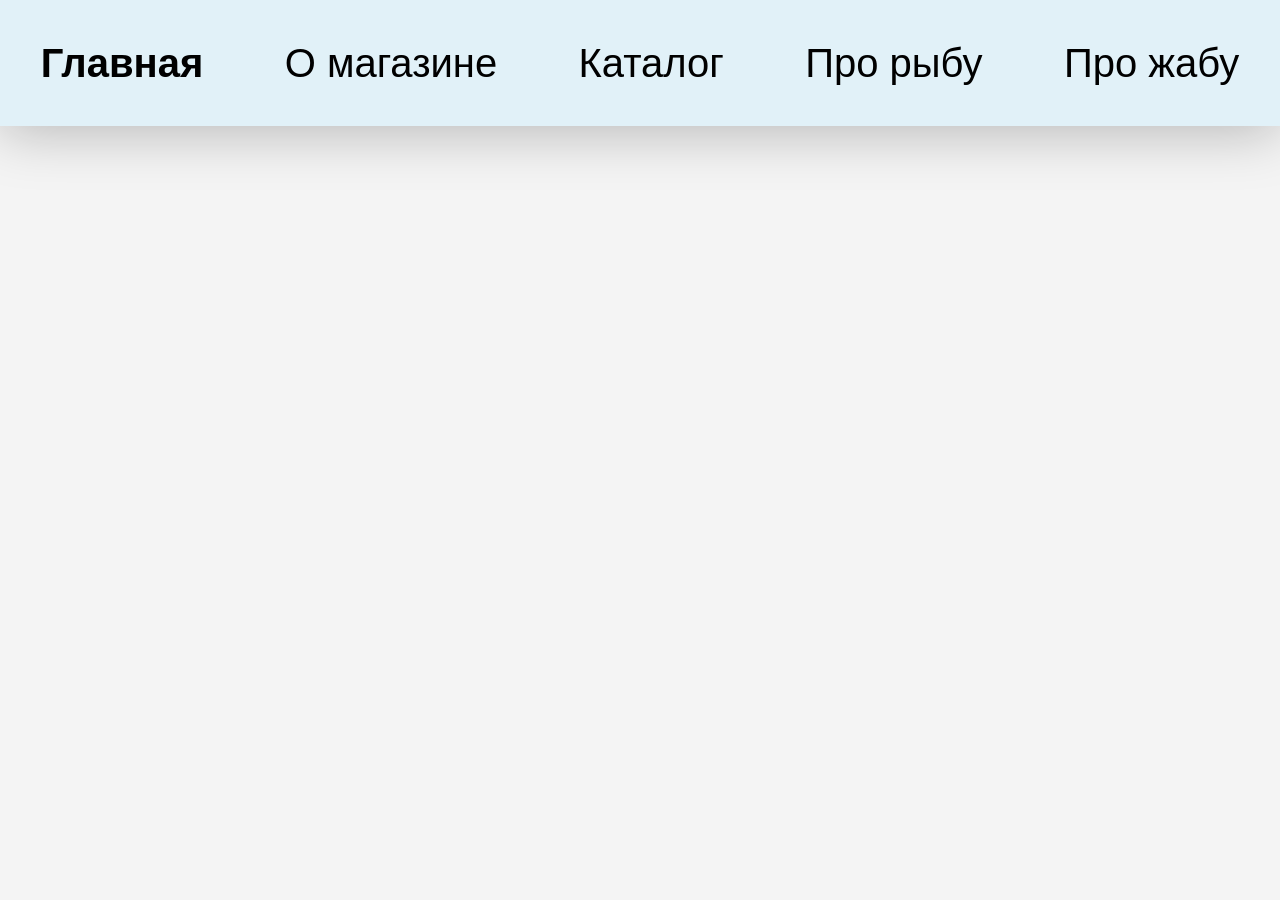
<file: index.html>
<!DOCTYPE html>
<html lang="en">
<head>
    <meta charset="UTF-8">
    <meta name="viewport" content="width=device-width, initial-scale=1.0">
    <title>main</title>
    <link rel="stylesheet" href="style.css">
</head>
<body>
    <header>
        <a href="/qwerty/index.html"  style="font-weight: 600;">Главная</a> 
        <a href="/qwerty/about.html">О магазине</a>
        <a href="/qwerty/catalog.html">Каталог</a>
        <a href="/qwerty/fish.html">Про рыбу</a>
        <a href="/qwerty/toad.html">Про жабу</a>
    </header>
</body>
</html>
</file>
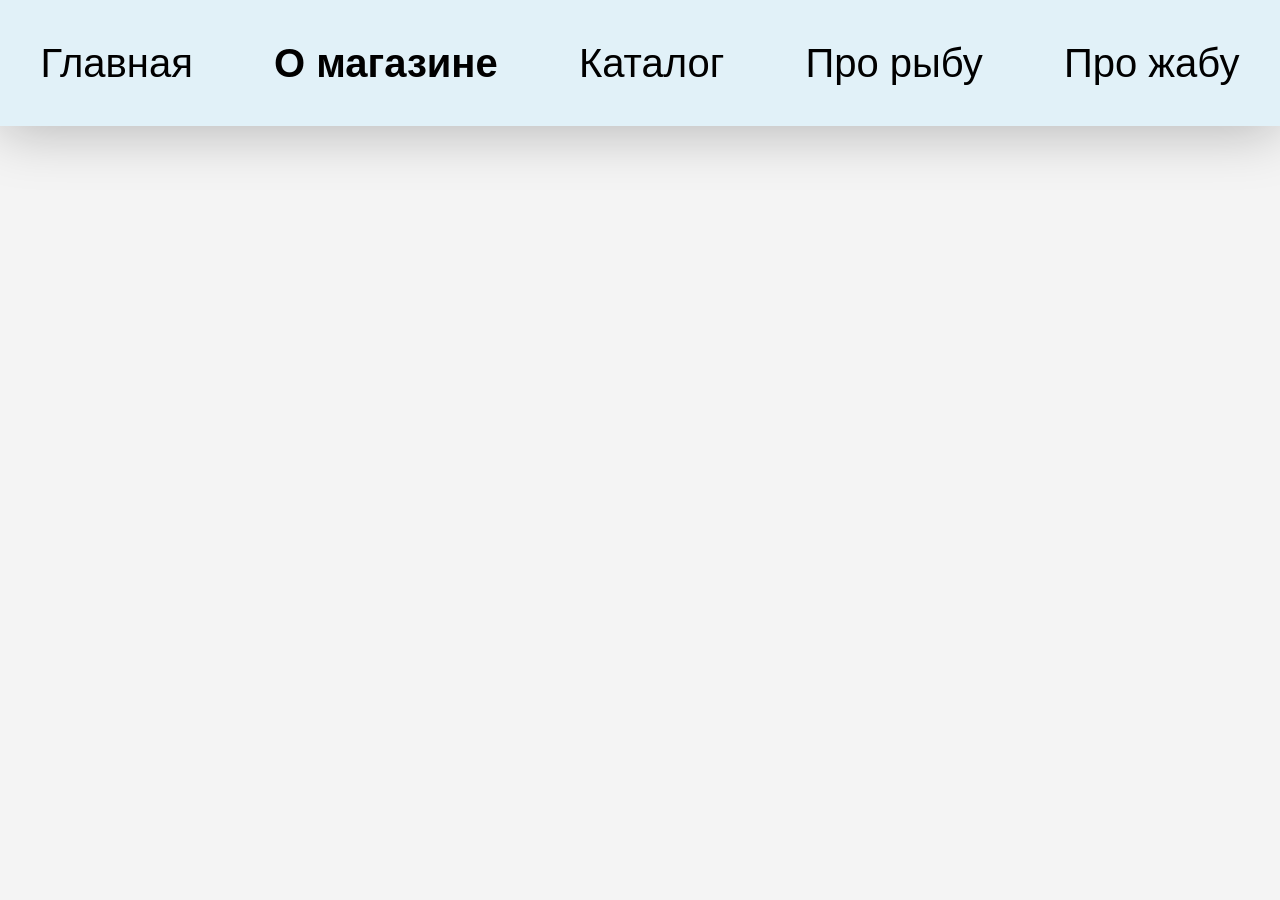
<file: about.html>
<!DOCTYPE html>
<html lang="en">
<head>
    <meta charset="UTF-8">
    <meta name="viewport" content="width=device-width, initial-scale=1.0">
    <title>about</title>
    <link rel="stylesheet" href="style.css">
</head>
<body>
    <header>
        <a href="/qwerty/index.html">Главная</a> 
        <a href="/qwerty/about.html" style="font-weight: 600;">О магазине</a>
        <a href="/qwerty/catalog.html">Каталог</a>
        <a href="/qwerty/fish.html">Про рыбу</a>
        <a href="/qwerty/toad.html">Про жабу</a>
    </header>
</body>
</html>
</file>
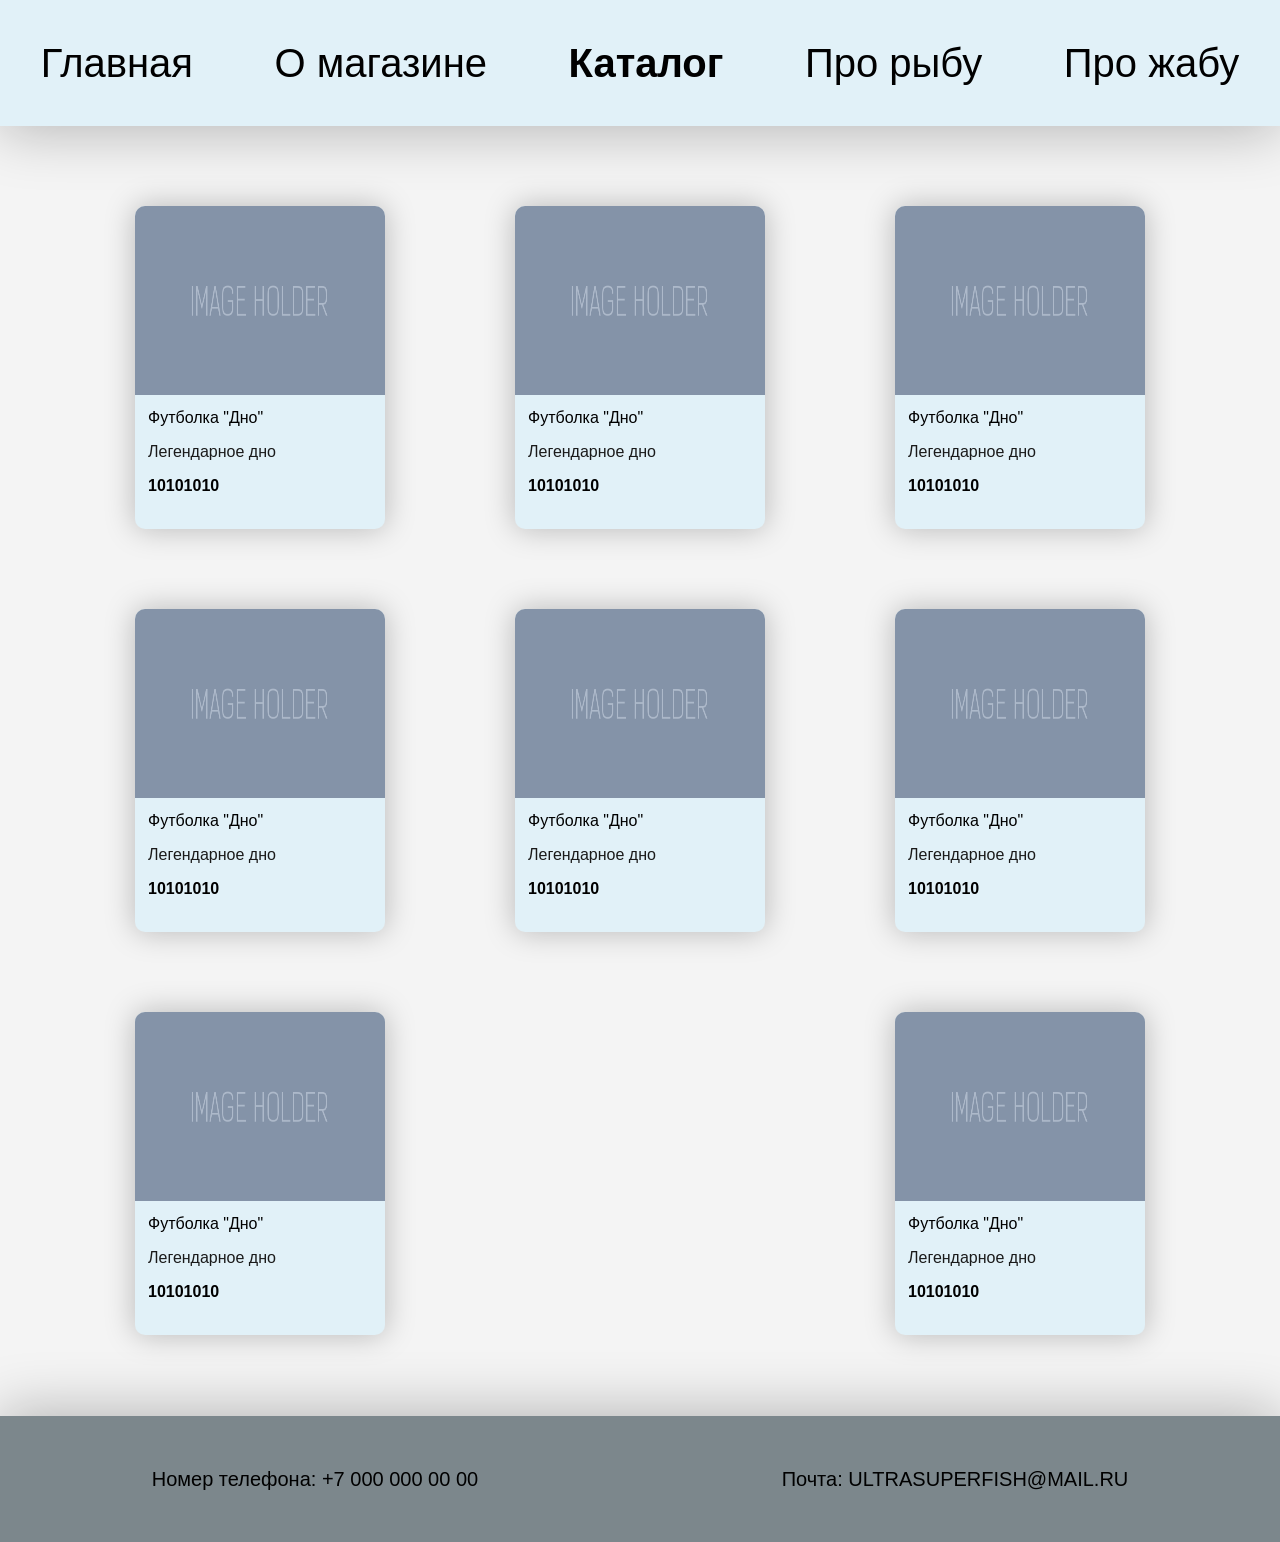
<file: catalog.html>
<!DOCTYPE html>
<html lang="ru">
<head>
    <meta charset="UTF-8">
    <meta name="viewport" content="width=device-width, initial-scale=1.0">
    <title>Catalog</title>
    <link rel="stylesheet" href="style.css">
</head>

<body>
    <header>
        <a href="/qwerty/index.html">Главная</a> 
        <a href="/qwerty/about.html">О магазине</a>
        <a href="/qwerty/catalog.html" style="font-weight: 600;">Каталог</a>
        <a href="/qwerty/fish.html">Про рыбу</a>
        <a href="/qwerty/toad.html">Про жабу</a>
    </header>

    <main>

        <div class="card">
            <img class="card-img" src="image/holder.png" alt="">
            <p class="name">Футболка "Дно"</p>
            <p class="descr">Легендарное дно</p>
            <p class="price">10101010</p>
        </div>

        <div class="card">
            <img class="card-img" src="image/holder.png" alt="">
            <p class="name">Футболка "Дно"</p>
            <p class="descr">Легендарное дно</p>
            <p class="price">10101010</p>
        </div>

        <div class="card">
            <img class="card-img" src="image/holder.png" alt="">
            <p class="name">Футболка "Дно"</p>
            <p class="descr">Легендарное дно</p>
            <p class="price">10101010</p>
        </div>

        <div class="card">
            <img class="card-img" src="image/holder.png" alt="">
            <p class="name">Футболка "Дно"</p>
            <p class="descr">Легендарное дно</p>
            <p class="price">10101010</p>
        </div>

        <div class="card">
            <img class="card-img" src="image/holder.png" alt="">
            <p class="name">Футболка "Дно"</p>
            <p class="descr">Легендарное дно</p>
            <p class="price">10101010</p>
        </div>

        <div class="card">
            <img class="card-img" src="image/holder.png" alt="">
            <p class="name">Футболка "Дно"</p>
            <p class="descr">Легендарное дно</p>
            <p class="price">10101010</p>
        </div>

        <div class="card">
            <img class="card-img" src="image/holder.png" alt="">
            <p class="name">Футболка "Дно"</p>
            <p class="descr">Легендарное дно</p>
            <p class="price">10101010</p>
        </div>

        <div class="card">
            <img class="card-img" src="image/holder.png" alt="">
            <p class="name">Футболка "Дно"</p>
            <p class="descr">Легендарное дно</p>
            <p class="price">10101010</p>
        </div>
    </main>

    <footer>
        <p>Номер телефона: +7 000 000 00 00</p>
        <p>Почта: ULTRASUPERFISH@MAIL.RU</p>
    </footer>

    


    
</body>
</html>
</file>
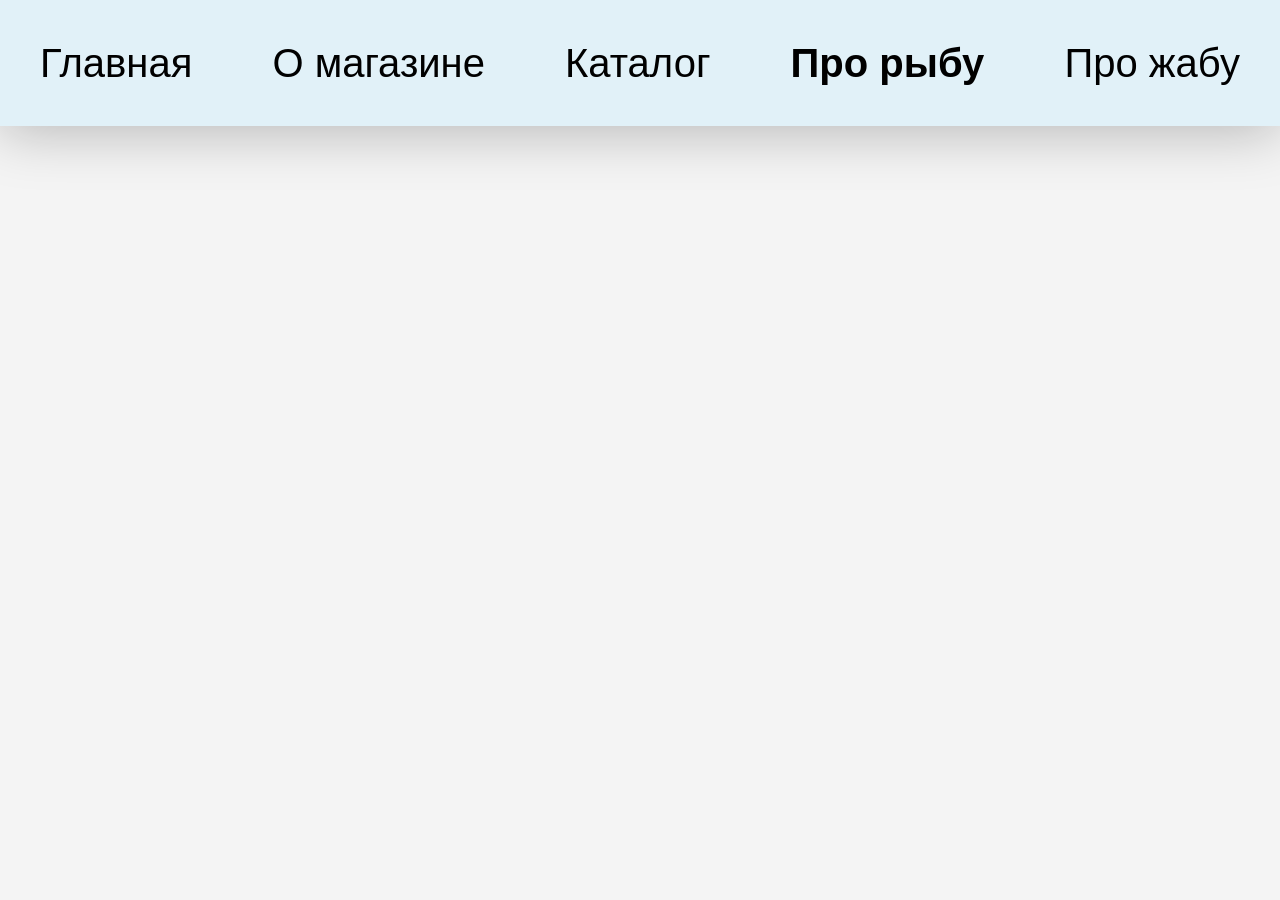
<file: fish.html>
<!DOCTYPE html>
<html lang="en">
<head>
    <meta charset="UTF-8">
    <meta name="viewport" content="width=device-width, initial-scale=1.0">
    <title>fish</title>
    <link rel="stylesheet" href="style.css">
</head>
<body>
    <header>
        <a href="/qwerty/index.html">Главная</a> 
        <a href="/qwerty/about.html">О магазине</a>
        <a href="/qwerty/catalog.html">Каталог</a>
        <a href="/qwerty/fish.html"  style="font-weight: 600;">Про рыбу</a>
        <a href="/qwerty/toad.html">Про жабу</a>
    </header>
</body>
</html>
</file>
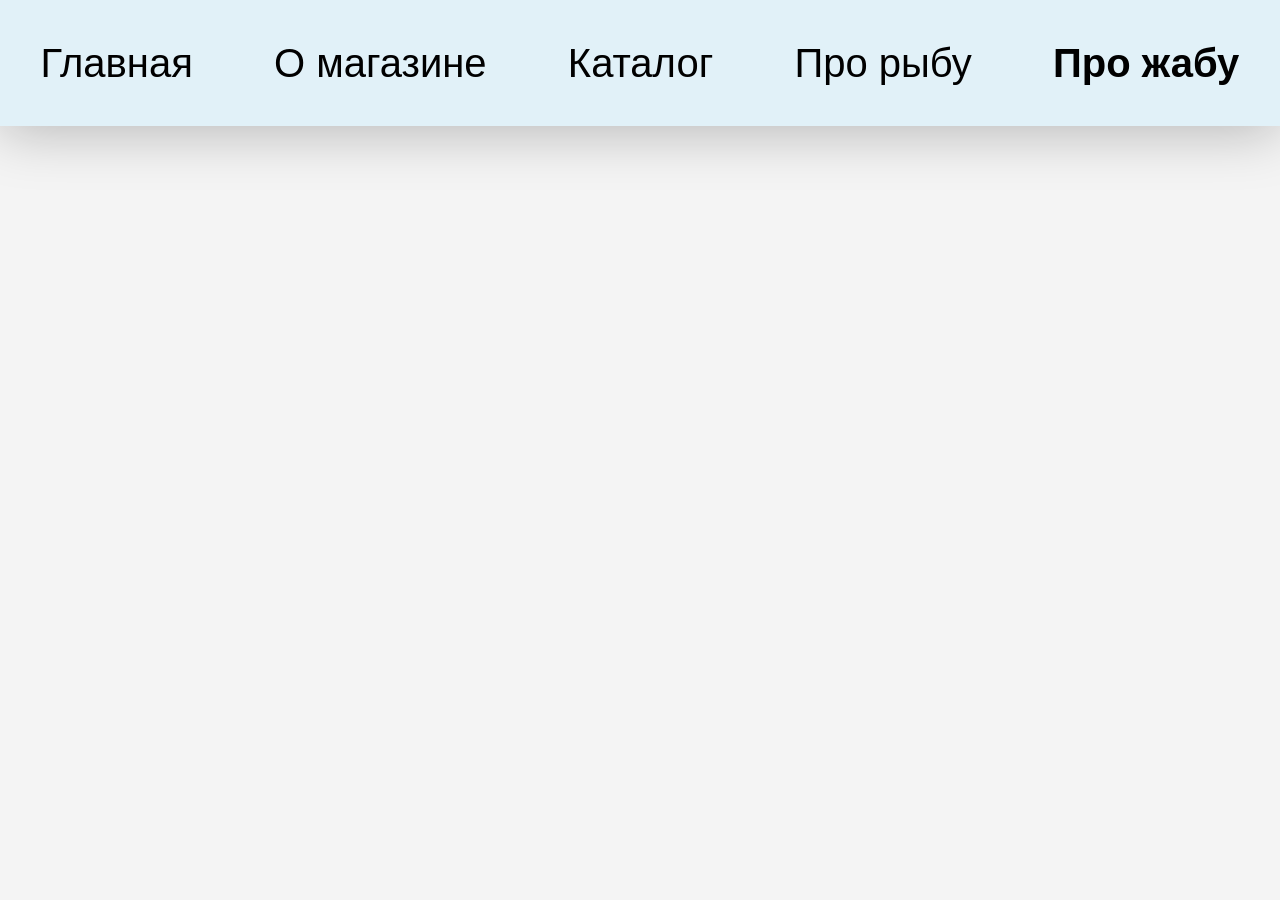
<file: toad.html>
<!DOCTYPE html>
<html lang="ru">
<head>
    <meta charset="UTF-8">
    <meta name="viewport" content="width=device-width, initial-scale=1.0">
    <title>toad</title>
    <link rel="stylesheet" href="style.css">
</head>
<body>
    <header>
        <a href="/qwerty/index.html">Главная</a> 
        <a href="/qwerty/about.html">О магазине</a>
        <a href="/qwerty/catalog.html">Каталог</a>
        <a href="/qwerty/fish.html">Про рыбу</a>
        <a href="/qwerty/toad.html"  style="font-weight: 600;">Про жабу</a>
    </header>

</body>
</html>
</file>
<file: style.css>
body {
    background-color: #F4F4F4;
    margin: 0;
    font-family: 'Inter', sans-serif;

}

header {
    background-color: #E1F1F8;
    height: 126px;
    flex-direction: row;
    display: flex;
    justify-content: space-around;
    align-items: center;
    font-size: 40px;
    font-weight: 500;
    box-shadow: 0px 6px 55px rgba(0, 0, 0, 0.25);
   
}

main {
    flex-direction: row;
    display: flex;
    flex-wrap: wrap;
    margin-left: 135px;
    margin-right: 135px;
    justify-content: space-between;
    column-gap: 100px;

}

footer {
    background-color: #7C878C;
    height: 126px;
    margin-top: 81px;
    box-shadow: 0px -6px 55px rgba(0, 0, 0, 0.25);
    font-size: 20px;
    flex-direction: row;
    display: flex;
    justify-content: space-around;
    align-items: center;
}

a {
    text-decoration: none;
    color: black;
}


.card {
    width: 250px;
    height: 323px;
    background-color: #E1F1F8;
    margin-top: 80px;
    box-shadow: 0 0 30px rgba(0, 0, 0, 0.25);
    border-radius: 10px;
    transition: 0.2s;
}

.card:hover {
    transform: scale(1.1);
    transition: 0.2s;
}

.card-img {
    width: 250px;
    border-top-left-radius: 10px;
    border-top-right-radius: 10px;
    height: 189px;

}

.name {
    margin-left: 13px;
    font-size: 16px;
    font-weight: 400;
    margin-top: 10px;
}

.descr {
    margin-left: 13px;
    font-size: 16px;
    font-weight: 100;
    color: #1A1A1A;
    margin-top: 10px;
}

.price {
    margin-left: 13px;
    font-size: 16px;
    font-weight: 600;
    margin-top: 10px;
}
</file>
